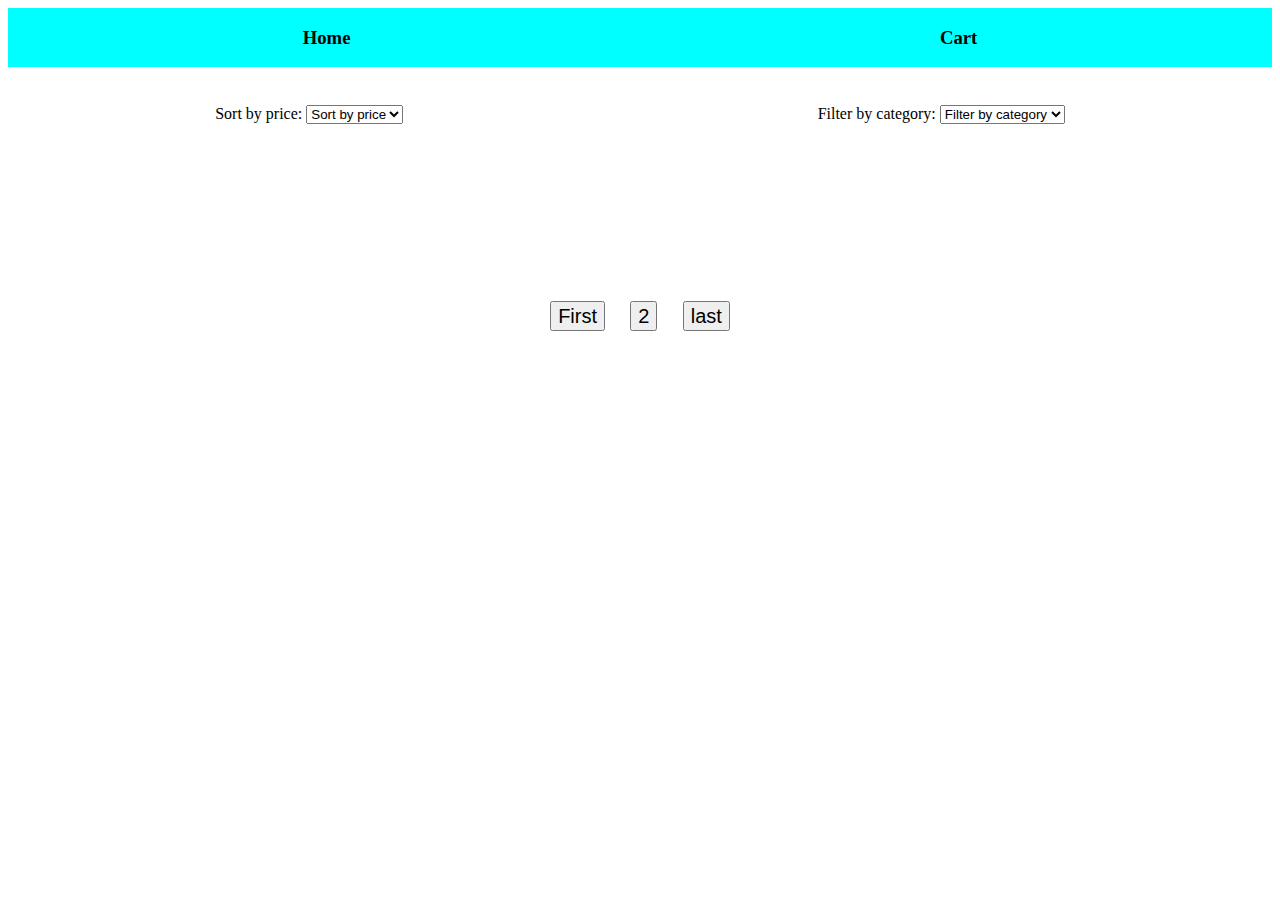
<file: index.html>
<!DOCTYPE html>
<html lang="en">
<head>
    <meta charset="UTF-8">
    <meta name="viewport" content="width=device-width, initial-scale=1.0">
    <title>Web App Home Page</title>
    <link rel="stylesheet" href="main.css">
</head>
<body>
    <div id="nav">
        <a href="index.html"><h3>Home</h3></a>
        <a href="cart.html"><h3>Cart</h3></a> 

    </div>
    <div id="sortAndFilter">
        <div>
            <label for="sortdata">Sort by price: </label>
            <select id="sortdata">
             <option value="">Sort by price</option>
             <option value="asc">Lower price</option>
             <option value="desc">Higher price</option>
            </select>
        </div>

       <div>
        <label for="filterdata">Filter by category: </label>
        <select id="filterdata">
         <option value="">Filter by category</option>
         <option value="laptop">Laptop</option>
         <option value="mobile">Mobile</option>
         <option value="head_phones">Head_Phones</option>
         <option value="speakers">Speakers</option>
        </select>
       </div>

        
    </div>
    <div id="container"></div>
    <div id="btns">
       

    </div>
    <script src="index.js"></script>
</body>
</html>
</file>
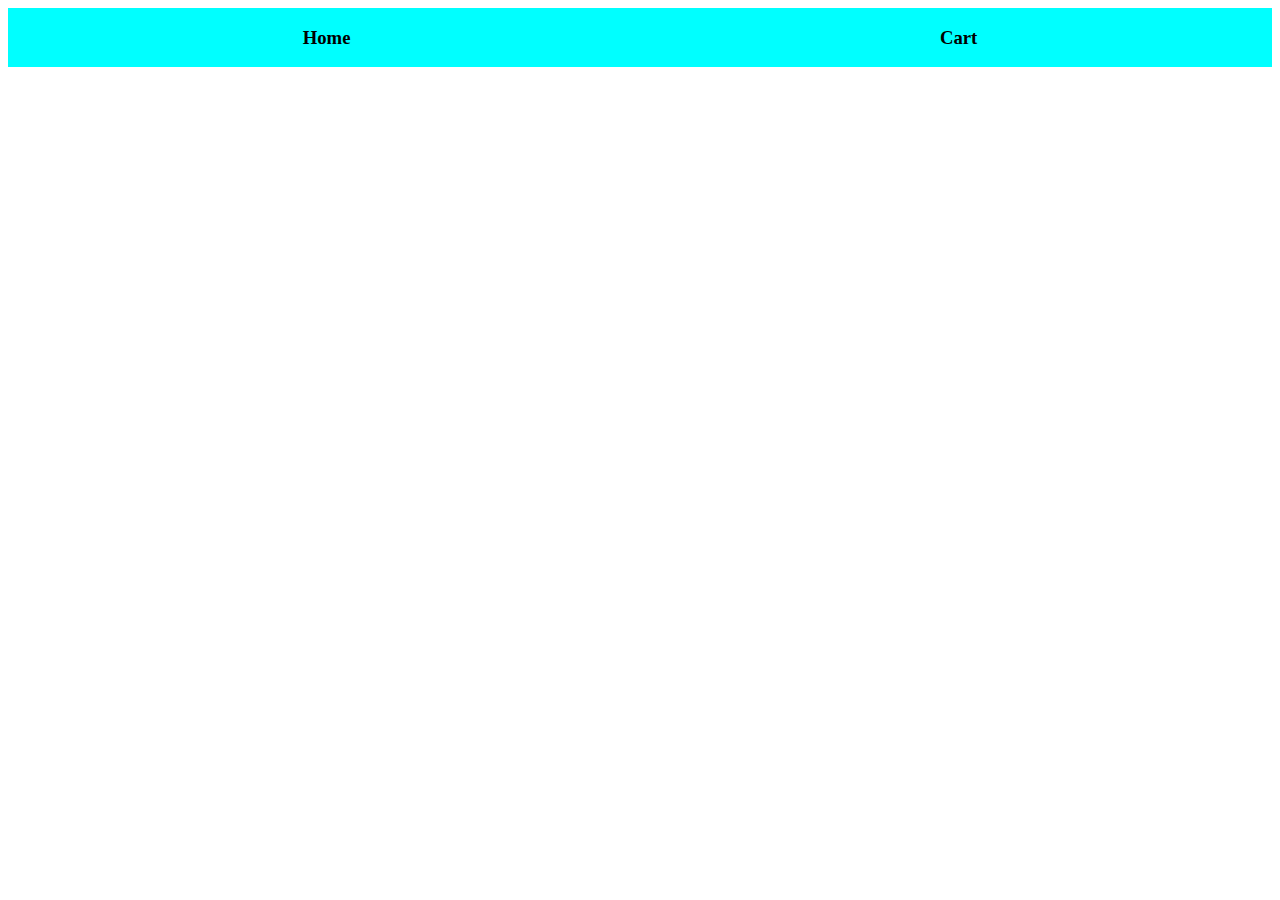
<file: cart.html>
<!DOCTYPE html>
<html lang="en">
<head>
    <meta charset="UTF-8">
    <meta name="viewport" content="width=device-width, initial-scale=1.0">
    <title>Web App Cart Page</title>
    <style>
       #nav{
    background-color: aqua;
    display:flex;
    justify-content: space-around;
    align-items: center;
    width:100%;
}
#nav>a{
    text-decoration: none;
    color:black;

} 
#container1{
    display:grid;
    grid-template-columns: repeat(4,1fr);
    grid-template-rows: repeat(4,1fr);
    gap:4%;
    margin: auto;
    margin: 2%;
}
#container1>div{
    color:black;
    box-shadow: rgba(100, 100, 111, 0.2) 0px 7px 29px 0px;
    border-radius: 10px;
    text-align: center;
    padding-bottom: 10%;
}
#container1>div>img{
    height:120px;
    width:120px;
}
    </style>
    
</head>
<body>
    <div id="nav">
        <a href="index.html"><h3>Home</h3></a>
        <a href="cart.html"><h3>Cart</h3></a> 

    </div>
    <div id="container1"></div>
    <script src="cart.js"></script>
</body>
</html>
</file>
<file: main.css>
#nav{
    background-color: aqua;
    display:flex;
    justify-content: space-around;
    align-items: center;
    width:100%;
}
#nav>a{
    text-decoration: none;
    color:black;

}
#sortAndFilter
{
   display: flex; 
   justify-content: space-around;
   align-items: center;
   margin-top: 3%;
}
#container{
    display:grid;
    grid-template-columns: repeat(4,1fr);
    grid-template-rows: repeat(4,1fr);
    gap:4%;
    margin: auto;
    margin: 2%;
}
#container>div{
    color:black;
    box-shadow: rgba(100, 100, 111, 0.2) 0px 7px 29px 0px;
    border-radius: 10px;
    text-align: center;
    padding-bottom: 10%;
}
#container>div>img{
    height:120px;
    width:120px;
}

#btns{
    margin-top:12%;
    display:flex;
    justify-content: center;
    align-items: center;
    gap:2%;
    
}
</file>
